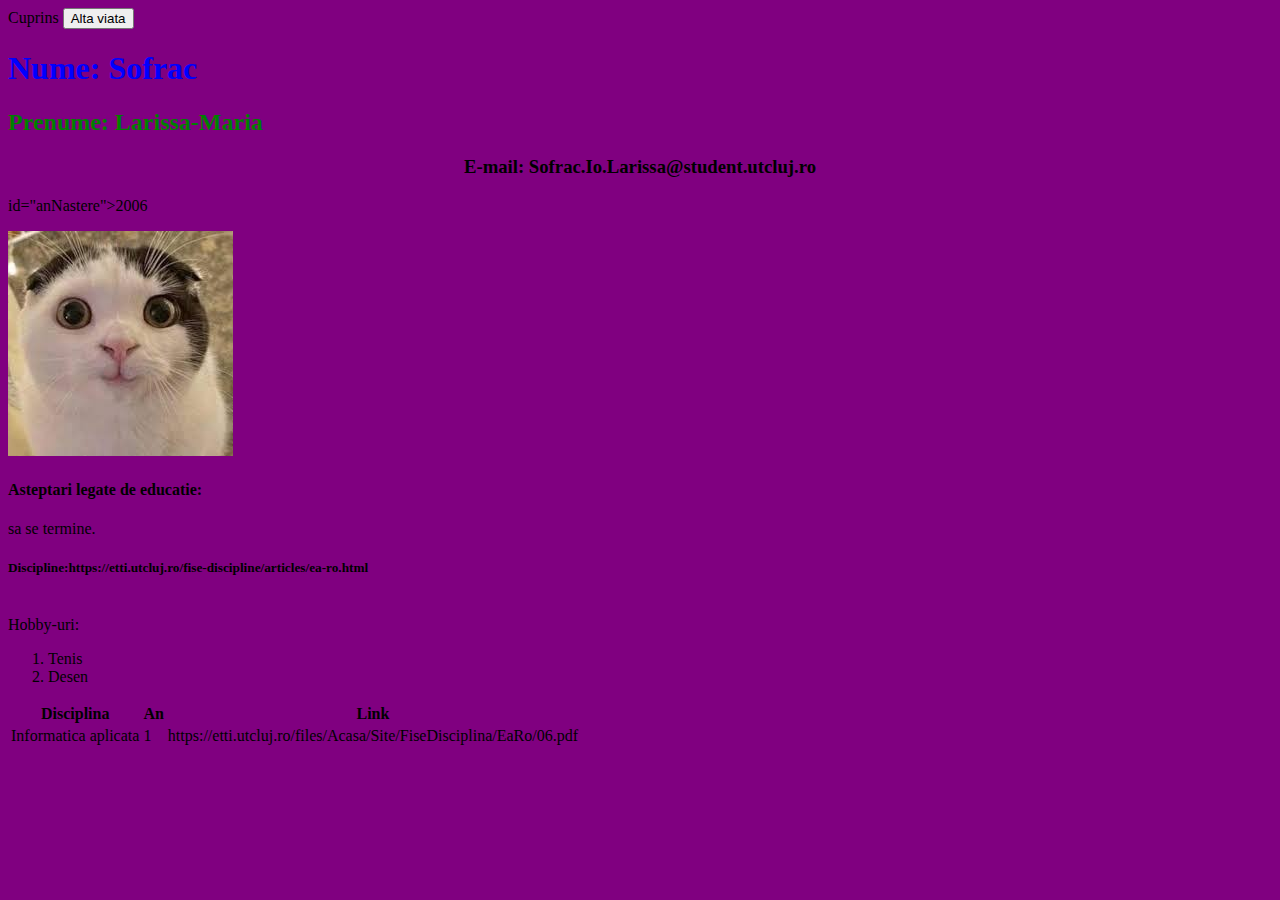
<file: index.html>
<!DOCTYPE html>
<html>
<head>
<title>Page Title</title>
<link rel="stylesheet"href="style.css">
<body id = "body>
</button>
<a hren="cuprins.html">Cuprins</a>
<button id="button">Alta viata</button>


<html>
	<head>
		<title>Student</title>
                <style> table,th,td {
border: 2px pink;
}
body{
background-color: purple;
}
h1{
color:blue;
}
h2{
color:green;
}
h3{
color:solid purple;
text-align: center;
text-size:30px;
}
        </style>

	</head>

	<body>
		<h1>Nume: Sofrac</h1>
<h2>Prenume: Larissa-Maria</h2>
<h3>E-mail: Sofrac.Io.Larissa@student.utcluj.ro</h3>
<p>id="anNastere">2006</p>

<img src="images\Picture1.jpg">

<h4>Asteptari legate de educatie:</h4>
<p>sa se termine.<p>
<h5>Discipline:https://etti.utcluj.ro/fise-discipline/articles/ea-ro.html</h5>

<table>
<tr>
<th>Disciplina</th>
<th>An</th>
<th>Link</th>
</tr>

<tr>
<td>Informatica aplicata </td>
<td>1</td>
<td>https://etti.utcluj.ro/files/Acasa/Site/FiseDisciplina/EaRo/06.pdf
</tr>
 
<br>

Hobby-uri:
<ol>
<li>Tenis</li>
<li>Desen</li>
</ol>
<script>
// Cache the DOM
var button = document.getElementById("button")
var nume = document.getElementById("nume")
var prenume = document.getElementById("prenume")
var educatie=document.getElementById("educatie")
var asteptari= document.getElementId("asteptari")
var img = document.querySelector("img")
var body = document.querySelector("body")
var an= document.getElementId("anNastere")

//Add event listener
button.addEventlistener("click",altaViata)
an.addEventListener("mouseover", displayAge)

const d= new Date()
var year = d.getFullAge () 


//Define function
function displayAge() {
an.innerHTML=year - an.innerHTML
}  

//Define function
function altaViata () {
nume.innerHTML= "inginer"
prenume.innerHTML = "Google"
educatie.innerHTML = "Experiente"
asteptari.innerHTML="<ul><li>Workshops</li>
<li>Intership</li></ul>"
     
img.src="images/lion.jpg"
img.style.opacity= "70%"
img.style.width= "500px"
img.style.height = "400px"
img.style.border = "2px solid black"
</script>



	</body>
</html>
</file>
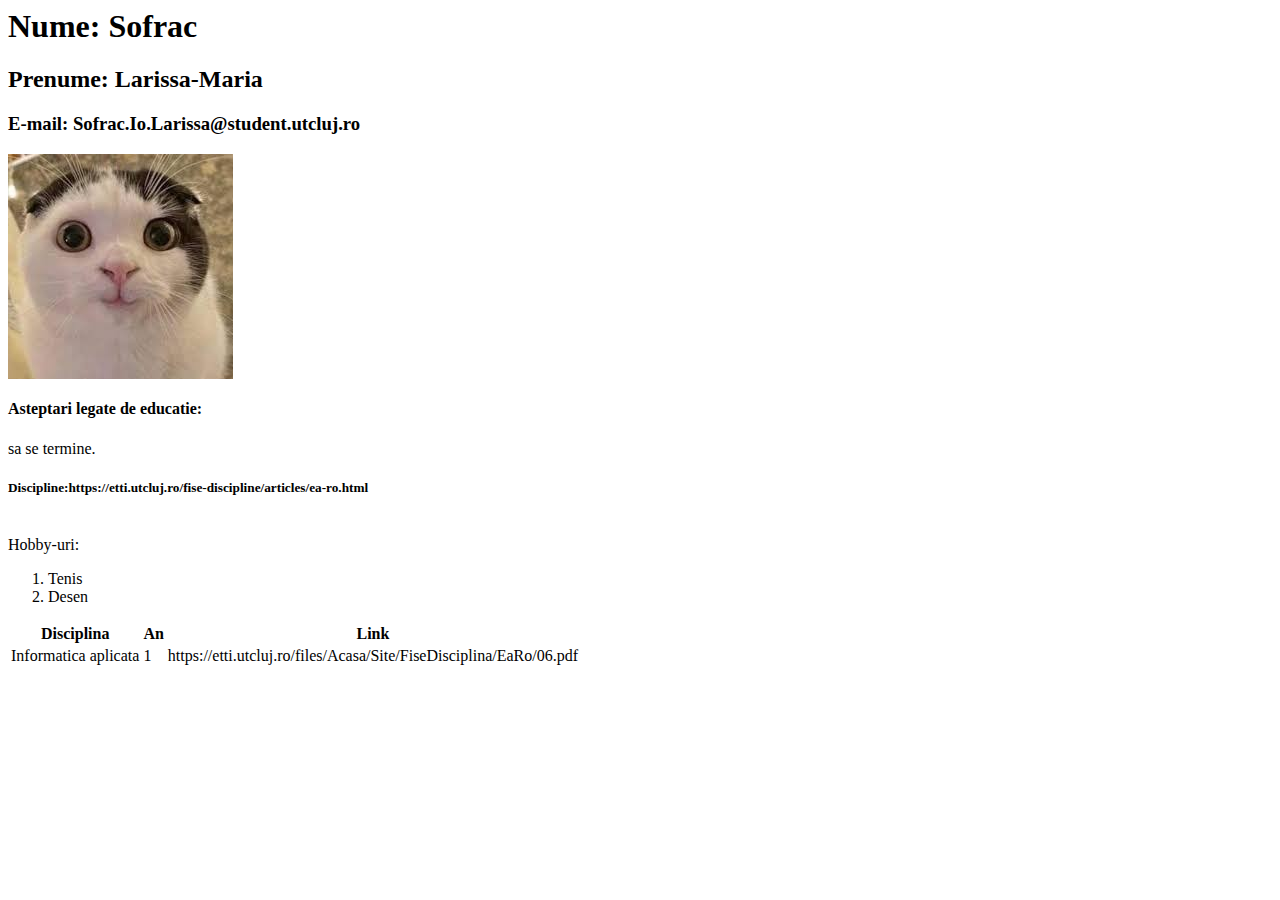
<file: L5/index.html>
<html>
	<head>
		<title>Student</title>
	</head>

	<body>
		<h1>Nume: Sofrac</h1>
<h2>Prenume: Larissa-Maria</h2>
<h3>E-mail: Sofrac.Io.Larissa@student.utcluj.ro</h3>

<img src="images\Picture1.jpg">

<h4>Asteptari legate de educatie:</h4>
<p>sa se termine.<p>
<h5>Discipline:https://etti.utcluj.ro/fise-discipline/articles/ea-ro.html</h5>

<table>
<tr>
<th>Disciplina</th>
<th>An</th>
<th>Link</th>
</tr>

<tr>
<td>Informatica aplicata </td>
<td>1</td>
<td>https://etti.utcluj.ro/files/Acasa/Site/FiseDisciplina/EaRo/06.pdf
</tr>
 
<br>

Hobby-uri:
<ol>
<li>Tenis</li>
<li>Desen</li>
</ol>




	</body>
</html>
</file>
<file: style.css>
table,th,td {
border: 2px pink;
}
body{
background-color: purple;
}
h1{
color:blue;
}
h2{
color:green;
}
h3{
color:solid purple;
text-align: center;
text-size:30px
}
</file>
